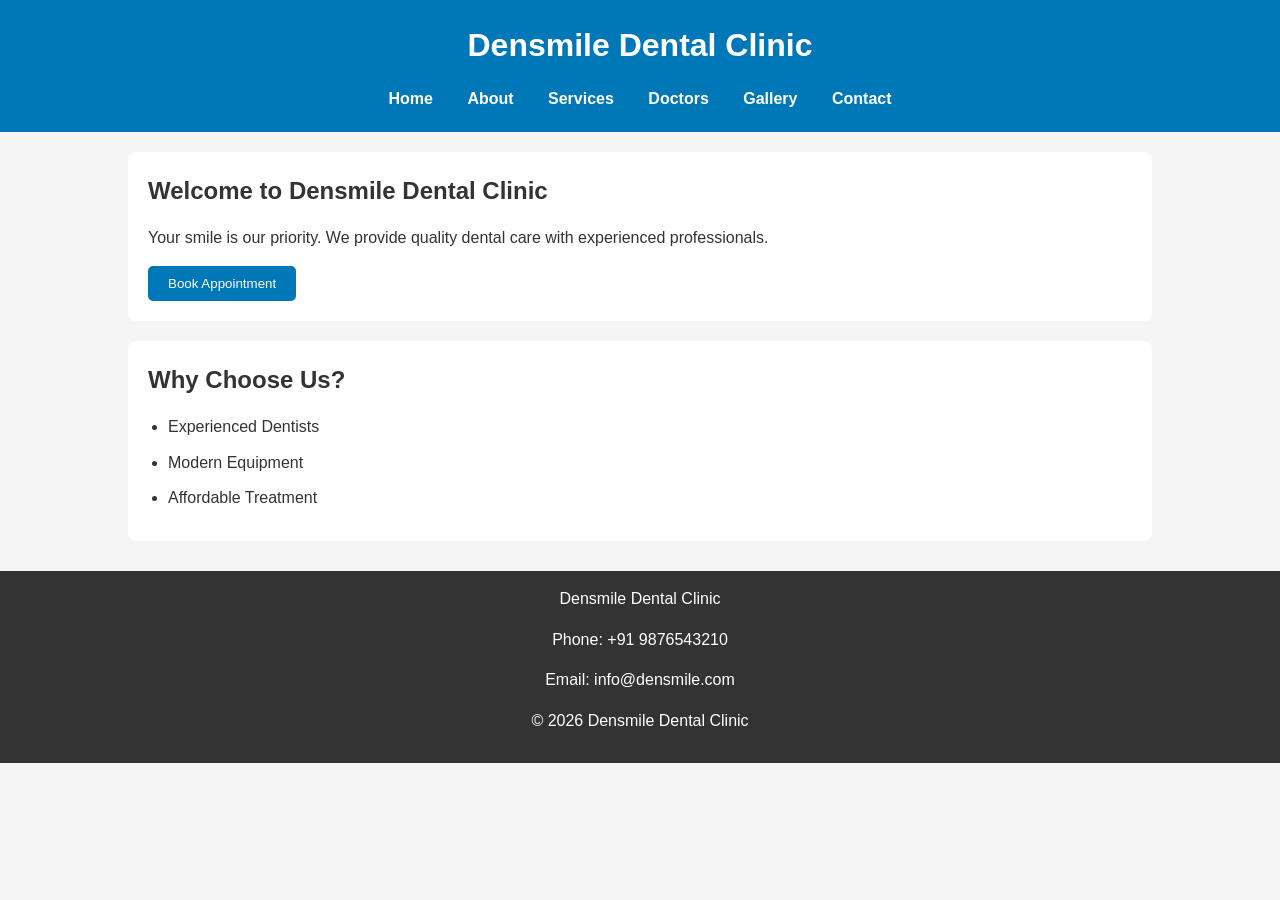
<file: index.html>
<!DOCTYPE html>
<html lang="en">
<head>
    <meta charset="UTF-8">
    <meta name="viewport" content="width=device-width, initial-scale=1.0">
    <title>Densmile Dental Clinic</title>
    <link rel="stylesheet" href="css/style.css">
</head>
<body>

<header>
    <h1>Densmile Dental Clinic</h1>
    <nav>
        <a href="#">Home</a>
        <a href="about.html">About</a>
        <a href="services.html">Services</a>
        <a href="doctors.html">
Doctors</a>
	<a href="gallery.html">Gallery</a>
        <a href="contact.html">Contact</a>
    </nav>
</header>

<section>
    <h2>Welcome to Densmile Dental Clinic</h2>
    <p>Your smile is our priority. We provide quality dental care with experienced professionals.</p>
    <button>Book Appointment</button>
</section>

<section>
    <h2>Why Choose Us?</h2>
    <ul>
        <li>Experienced Dentists</li>
        <li>Modern Equipment</li>
        <li>Affordable Treatment</li>
    </ul>
</section>

<footer>
    <p>Densmile Dental Clinic</p>
    <p>Phone: +91 9876543210</p>
    <p>Email: info@densmile.com</p>
    <p>&copy; 2026 Densmile Dental Clinic</p>
</footer>

<script src="js/script.js"></script>

</body>
</html>
</file>
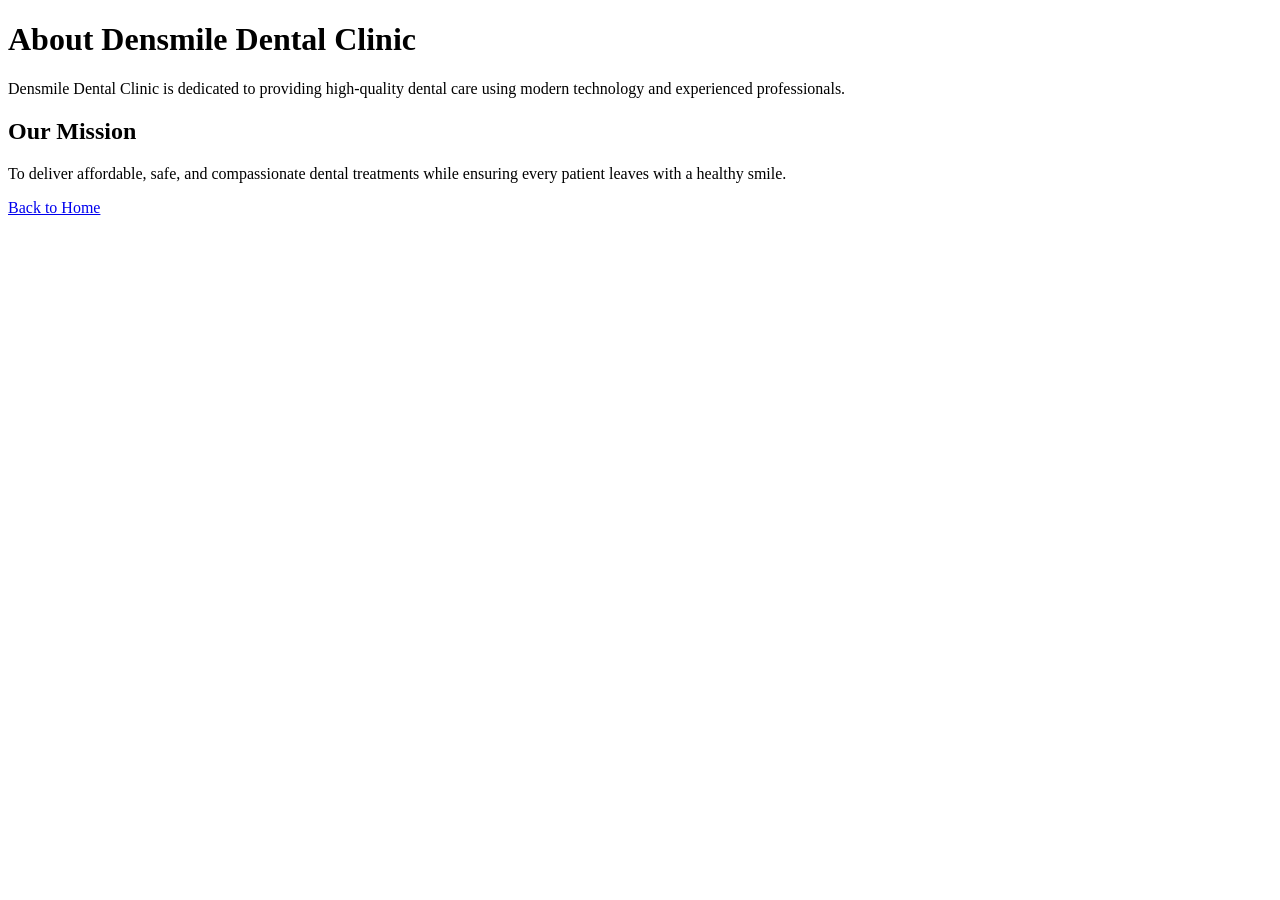
<file: about.html>
<!DOCTYPE html>
<html lang="en">
<head>
    <meta charset="UTF-8">
    <meta name="viewport" content="width=device-width, initial-scale=1.0">
    <title>About - Densmile Dental Clinic</title>
</head>
<body>

<header>
    <h1>About Densmile Dental Clinic</h1>
</header>

<p>
Densmile Dental Clinic is dedicated to providing high-quality dental care using modern technology and experienced professionals.
</p>

<h2>Our Mission</h2>

<p>
To deliver affordable, safe, and compassionate dental treatments while ensuring every patient leaves with a healthy smile.
</p>

<a href="index.html">Back to Home</a>

</body>
</html>
</file>
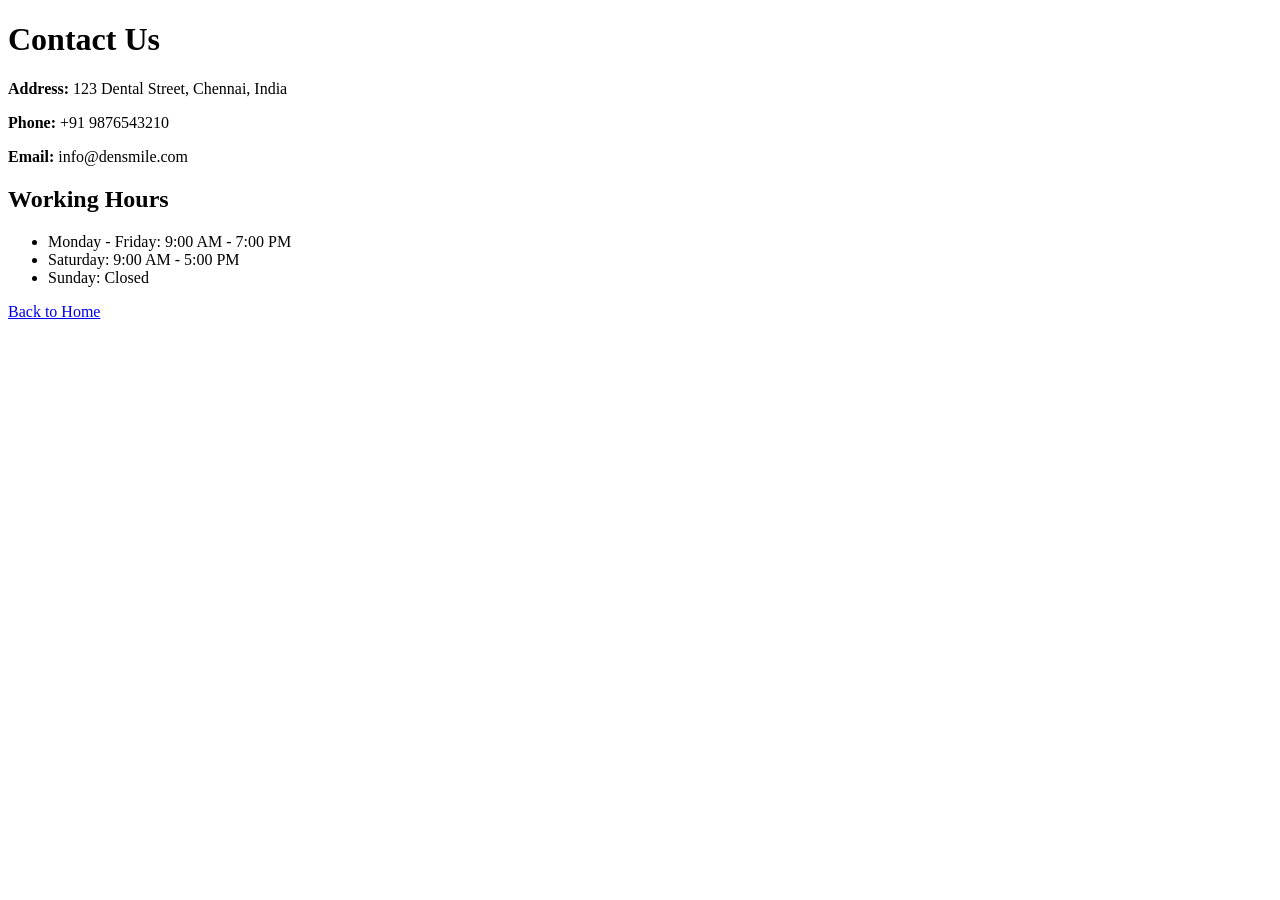
<file: contact.html>
<!DOCTYPE html>
<html lang="en">
<head>
    <meta charset="UTF-8">
    <meta name="viewport" content="width=device-width, initial-scale=1.0">
    <title>Contact - Densmile Dental Clinic</title>
</head>
<body>

<header>
    <h1>Contact Us</h1>
</header>

<p><strong>Address:</strong> 123 Dental Street, Chennai, India</p>
<p><strong>Phone:</strong> +91 9876543210</p>
<p><strong>Email:</strong> info@densmile.com</p>

<h2>Working Hours</h2>
<ul>
    <li>Monday - Friday: 9:00 AM - 7:00 PM</li>
    <li>Saturday: 9:00 AM - 5:00 PM</li>
    <li>Sunday: Closed</li>
</ul>

<a href="index.html">Back to Home</a>

</body>
</html>
</file>
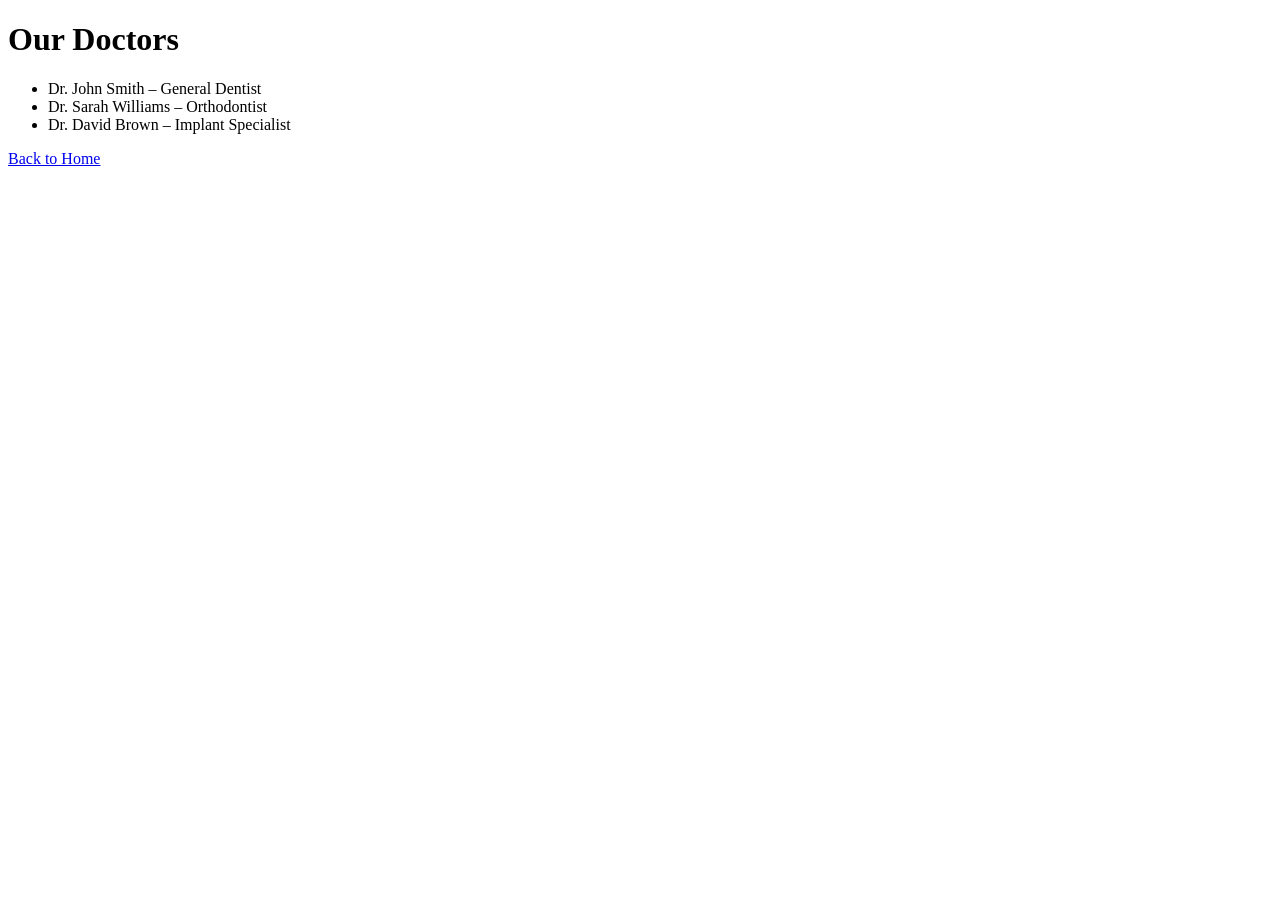
<file: doctors.html>
<!DOCTYPE html>
<html lang="en">
<head>
    <meta charset="UTF-8">
    <meta name="viewport" content="width=device-width, initial-scale=1.0">
    <title>Doctors - Densmile Dental Clinic</title>
</head>
<body>

<header>
    <h1>Our Doctors</h1>
</header>

<ul>
    <li>Dr. John Smith – General Dentist</li>
    <li>Dr. Sarah Williams – Orthodontist</li>
    <li>Dr. David Brown – Implant Specialist</li>
</ul>

<a href="index.html">Back to Home</a>

</body>
</html>
</file>
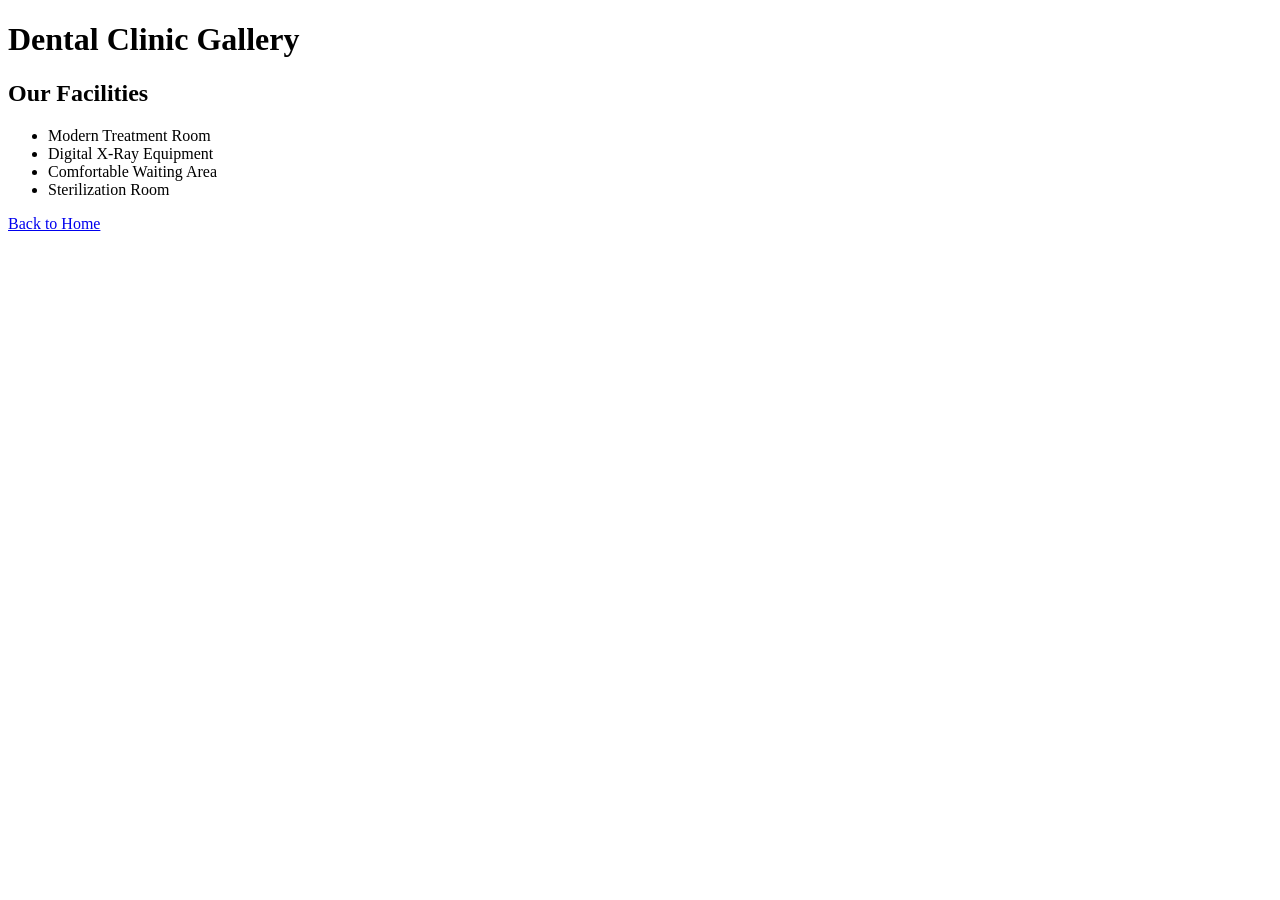
<file: gallery.html>
<!DOCTYPE html>
<html lang="en">
<head>
    <meta charset="UTF-8">
    <meta name="viewport" content="width=device-width, initial-scale=1.0">
    <title>Gallery - Densmile Dental Clinic</title>
</head>
<body>

<header>
    <h1>Dental Clinic Gallery</h1>
</header>

<h2>Our Facilities</h2>

<ul>
    <li>Modern Treatment Room</li>
    <li>Digital X-Ray Equipment</li>
    <li>Comfortable Waiting Area</li>
    <li>Sterilization Room</li>
</ul>

<a href="index.html">Back to Home</a>

</body>
</html>
</file>
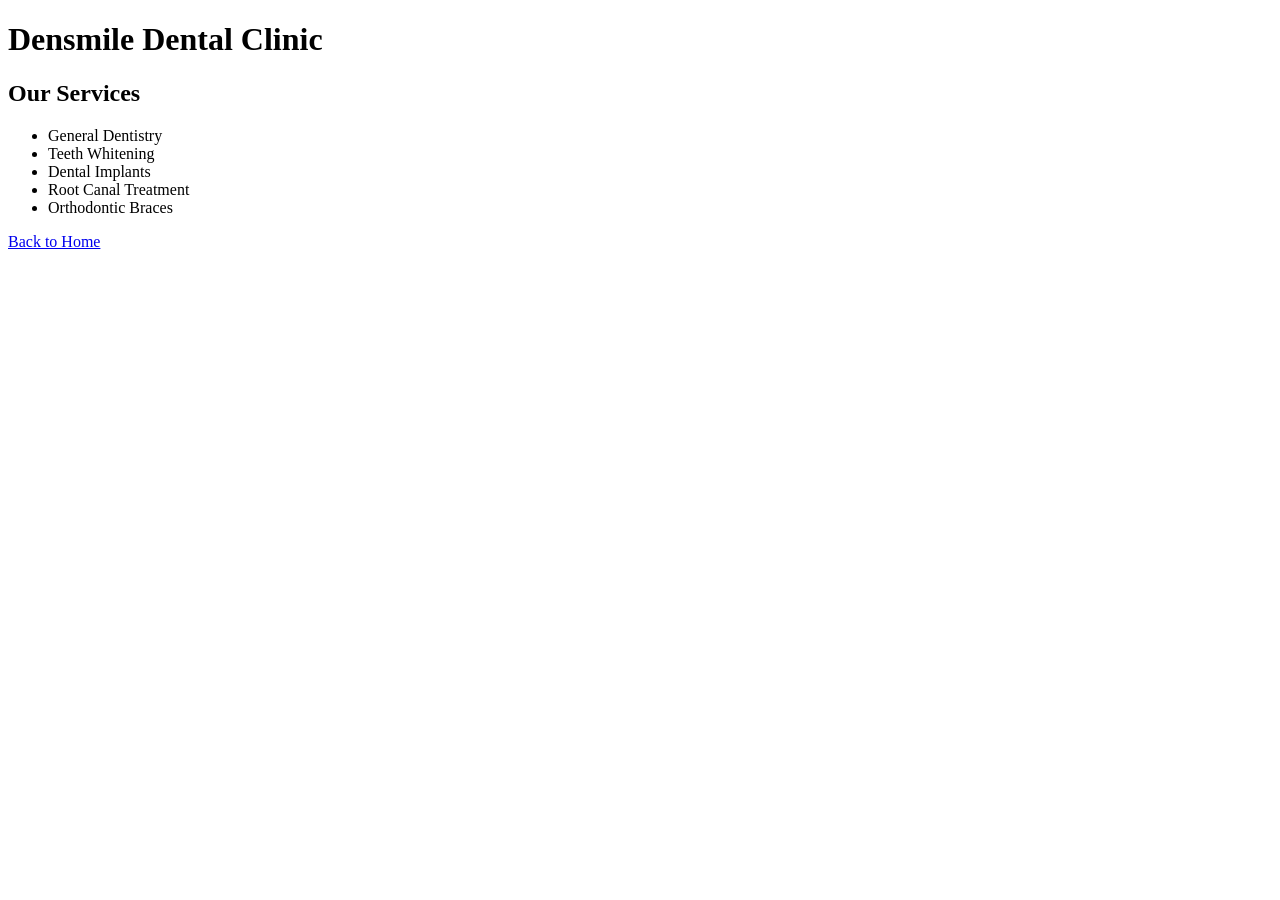
<file: services.html>
<!DOCTYPE html>
<html lang="en">
<head>
    <meta charset="UTF-8">
    <meta name="viewport" content="width=device-width, initial-scale=1.0">
    <title>Services - Densmile Dental Clinic</title>
</head>
<body>

<header>
    <h1>Densmile Dental Clinic</h1>
</header>

<h2>Our Services</h2>

<ul>
    <li>General Dentistry</li>
    <li>Teeth Whitening</li>
    <li>Dental Implants</li>
    <li>Root Canal Treatment</li>
    <li>Orthodontic Braces</li>
</ul>

<a href="index.html">Back to Home</a>

</body>
</html>
</file>
<file: css/style.css>
/* Reset */
* {
    margin: 0;
    padding: 0;
    box-sizing: border-box;
}

/* Body */
body {
    font-family: Arial, sans-serif;
    line-height: 1.6;
    background-color: #f5f5f5;
    color: #333;
}

/* Header */
header {
    background-color: #0077b6;
    color: white;
    padding: 20px;
    text-align: center;
}

/* Navigation */
nav {
    margin-top: 15px;
}

nav a {
    color: white;
    text-decoration: none;
    margin: 0 15px;
    font-weight: bold;
}

nav a:hover {
    color: yellow;
}

/* Sections */
section {
    background: white;
    width: 80%;
    margin: 20px auto;
    padding: 20px;
    border-radius: 8px;
}

/* Headings */
h1, h2 {
    margin-bottom: 15px;
}

/* Paragraph */
p {
    margin-bottom: 15px;
}

/* List */
ul {
    margin-left: 20px;
}

li {
    margin-bottom: 10px;
}

/* Button */
button {
    background-color: #0077b6;
    color: white;
    padding: 10px 20px;
    border: none;
    border-radius: 5px;
    cursor: pointer;
}

button:hover {
    background-color: #023e8a;
}

/* Footer */
footer {
    background-color: #333;
    color: white;
    text-align: center;
    padding: 15px;
    margin-top: 30px;
}

/* Back to Home Link */
a {
    color: #0077b6;
}

a:hover {
    color: red;
}
</file>
